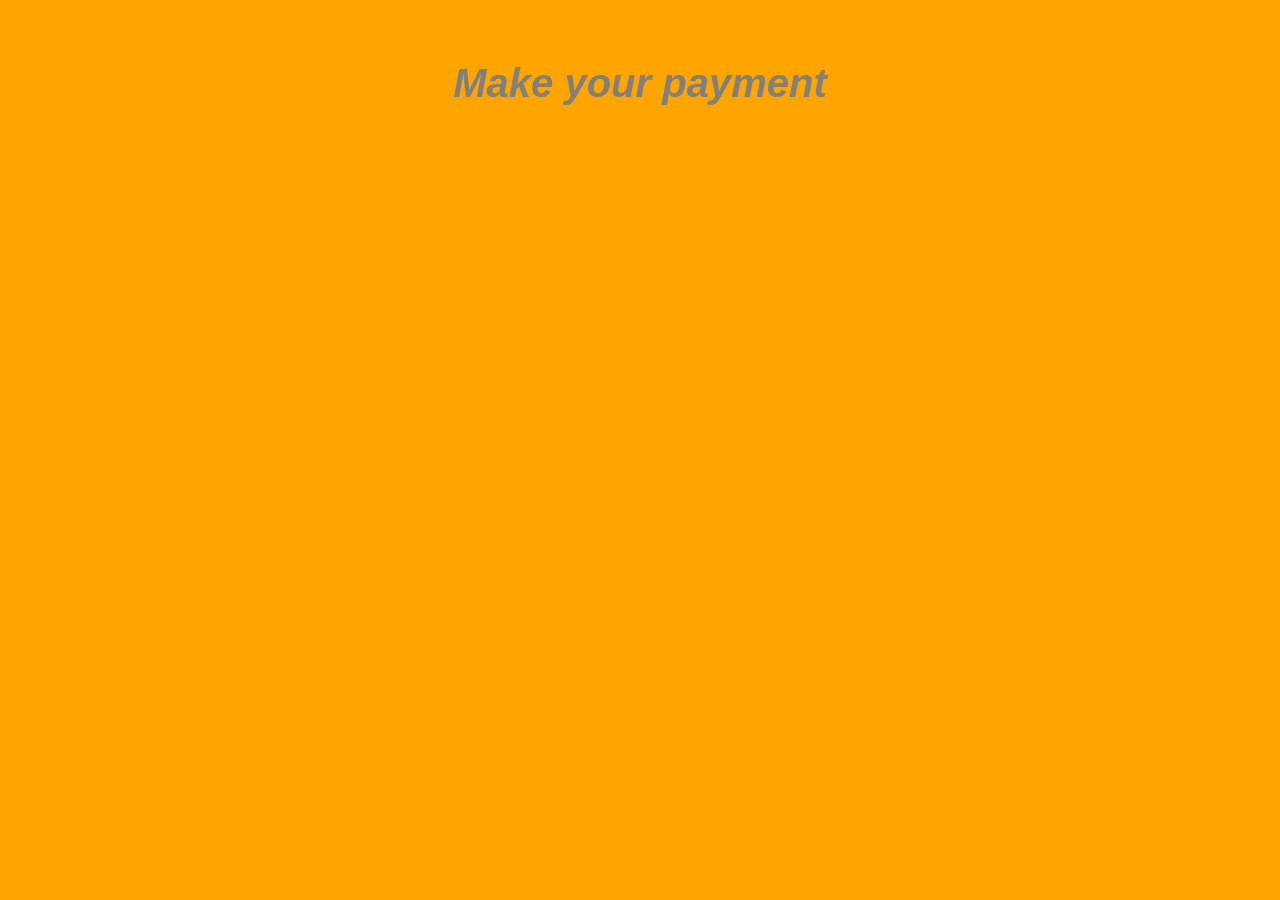
<file: appPaypal.html>
<!DOCTYPE html>
<html lang="en">
<head>
    <meta charset="UTF-8">
    <meta http-equiv="X-UA-Compatible" content="IE=edge">
    <meta name="viewport" content="width=device-width, initial-scale=1.0">
    <title>Button Paypal</title>
</head>
<body style="background-color: orange;">
    
    <div class="text-payment" style="margin-bottom: 100px;height:150px;display:flex;justify-content:center;align-items:center;">
        <h1 style="font-size: 40px;font-family:Arial, Helvetica, sans-serif;color: gray;font-style: italic;">Make your payment</h1>
    </div>
    
    <div style="display:flex;justify-content:center;align-items:center;" id="paypal-button-container-P-1LP9655436227924GMNDXBDQ"></div>
<script src="https://www.paypal.com/sdk/js?client-id=AaDKAiCYLoS9ZgQj8zoN69NYMncWrbe4tsNohjc1evsJ1yH7AQr7flexKUIwQnGk3pa_MSjyWtueNDdy&vault=true&intent=subscription" data-sdk-integration-source="button-factory"></script>
<script>
  paypal.Buttons({
      style: {
          shape: 'rect',
          color: 'blue',
          layout: 'vertical',
          label: 'paypal'
      },
      createSubscription: function(data, actions) {
        return actions.subscription.create({
          /* Creates the subscription */
          plan_id: 'P-1LP9655436227924GMNDXBDQ',
          quantity: 1 // The quantity of the product for a subscription
        });
      },
      onApprove: function(data, actions) {
        alert(data.subscriptionID); // You can add optional success message for the subscriber here
      }
  }).render('#paypal-button-container-P-1LP9655436227924GMNDXBDQ'); // Renders the PayPal button
</script>

</body>
</html>
</file>
